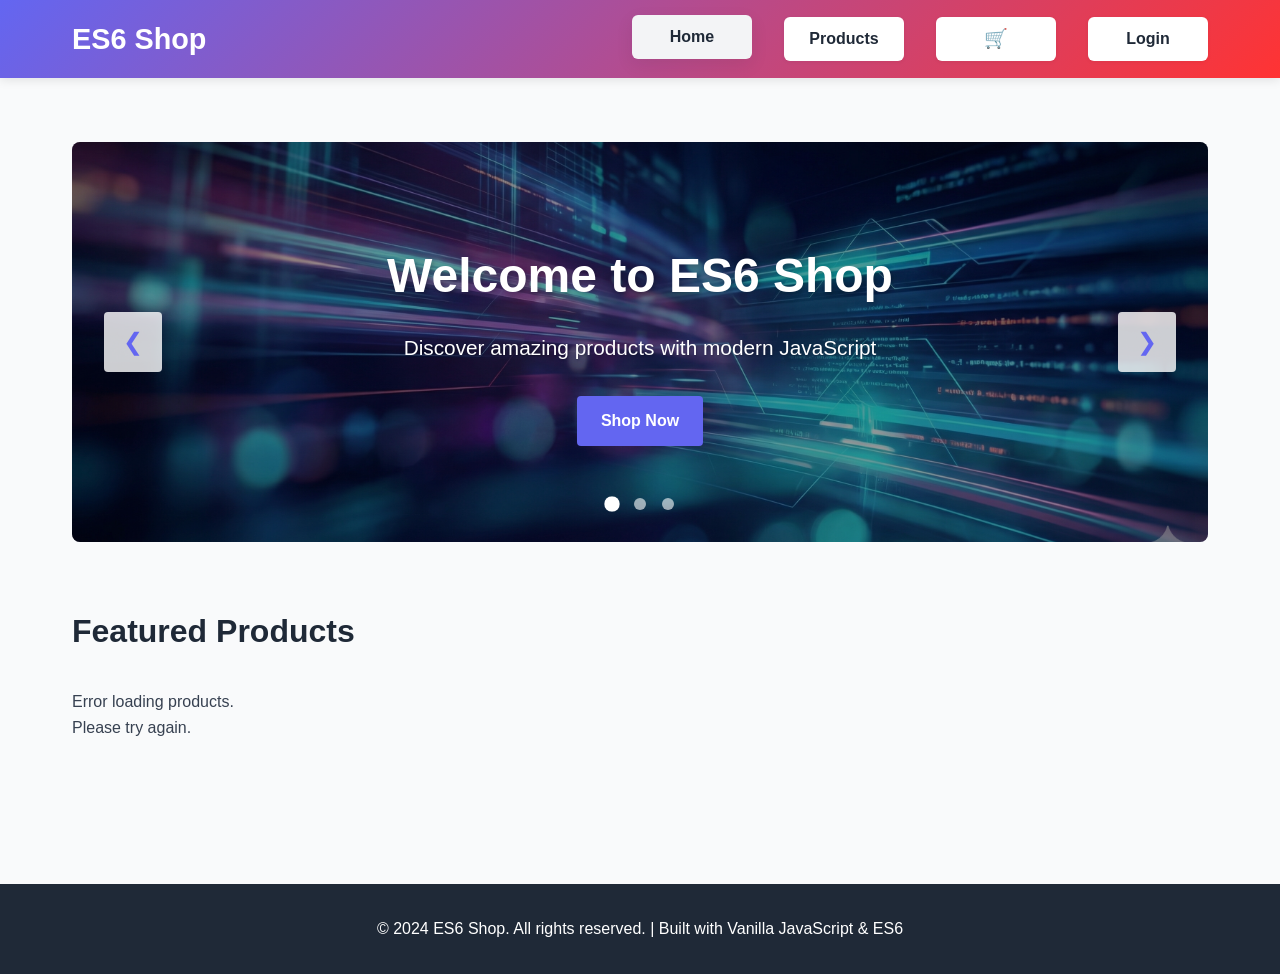
<file: index.html>
<!DOCTYPE html>
<html lang="en">
<head>
    <meta charset="UTF-8">
    <meta name="viewport" content="width=device-width, initial-scale=1.0">
    <title>E-Commerce Store - ES6 Project</title>
    <link rel="stylesheet" href="css/styles.css">
    <link rel="stylesheet" href="css/slider.css">
</head>
<body>
    <nav class="navbar">
        <div class="nav-container">
            <div class="logo">
                <h1>ES6 Shop</h1>
            </div>
            <ul class="nav-menu">
                <li><a href="index.html" class="nav-link active">Home</a></li>
                <li><a href="pages/products.html" class="nav-link">Products</a></li>
                <li><a href="pages/cart.html" class="nav-link">
                    <span class="cart-icon">🛒</span>
                    <span class="cart-count" id="cartCount">0</span>
                </a></li>
                <li id="authLink"><a href="pages/login.html" class="nav-link">Login</a></li>
            </ul>
        </div>
    </nav>

    <main>
        <section class="slider-section">
            <div class="slider-container">
                <div class="slides-wrapper">
                    <div class="slide active" style="background-image: url('assets/1.jpg')">
                        <div class="slide-content">
                            <h2>Welcome to ES6 Shop</h2>
                            <p>Discover amazing products with modern JavaScript</p>
                            <a href="pages/products.html" class="btn btn-primary">Shop Now</a>
                        </div>
                    </div>
                    <div class="slide" style="background-image: url('assets/2.jpg')">
                        <div class="slide-content">
                            <h2>Exclusive Deals</h2>
                            <p>Get up to 50% off on selected items</p>
                            <a href="pages/products.html" class="btn btn-primary">View Offers</a>
                        </div>
                    </div>
                    <div class="slide" style="background-image: url('assets/3.jpg')">
                        <div class="slide-content">
                            <h2>Premium Quality</h2>
                            <p>All products are carefully selected for you</p>
                            <a href="pages/products.html" class="btn btn-primary">Explore</a>
                        </div>
                    </div>
                </div>
                <button class="slider-btn prev" id="prevBtn">❮</button>
                <button class="slider-btn next" id="nextBtn">❯</button>
                <div class="slider-dots" id="sliderDots"></div>
            </div>
        </section>

        <section class="featured-section">
            <h2>Featured Products</h2>
            <div class="products-grid" id="featuredProducts">
                <p>Loading featured products...</p>
            </div>
        </section>
    </main>

    <footer>
        <p>&copy; 2024 ES6 Shop. All rights reserved. | Built with Vanilla JavaScript & ES6</p>
    </footer>

    <script type="module" src="js/app.js"></script>
    <script type="module" src="js/slider.js"></script>
    <script type="module" src="js/navbar.js"></script>
</body>
</html>
</file>
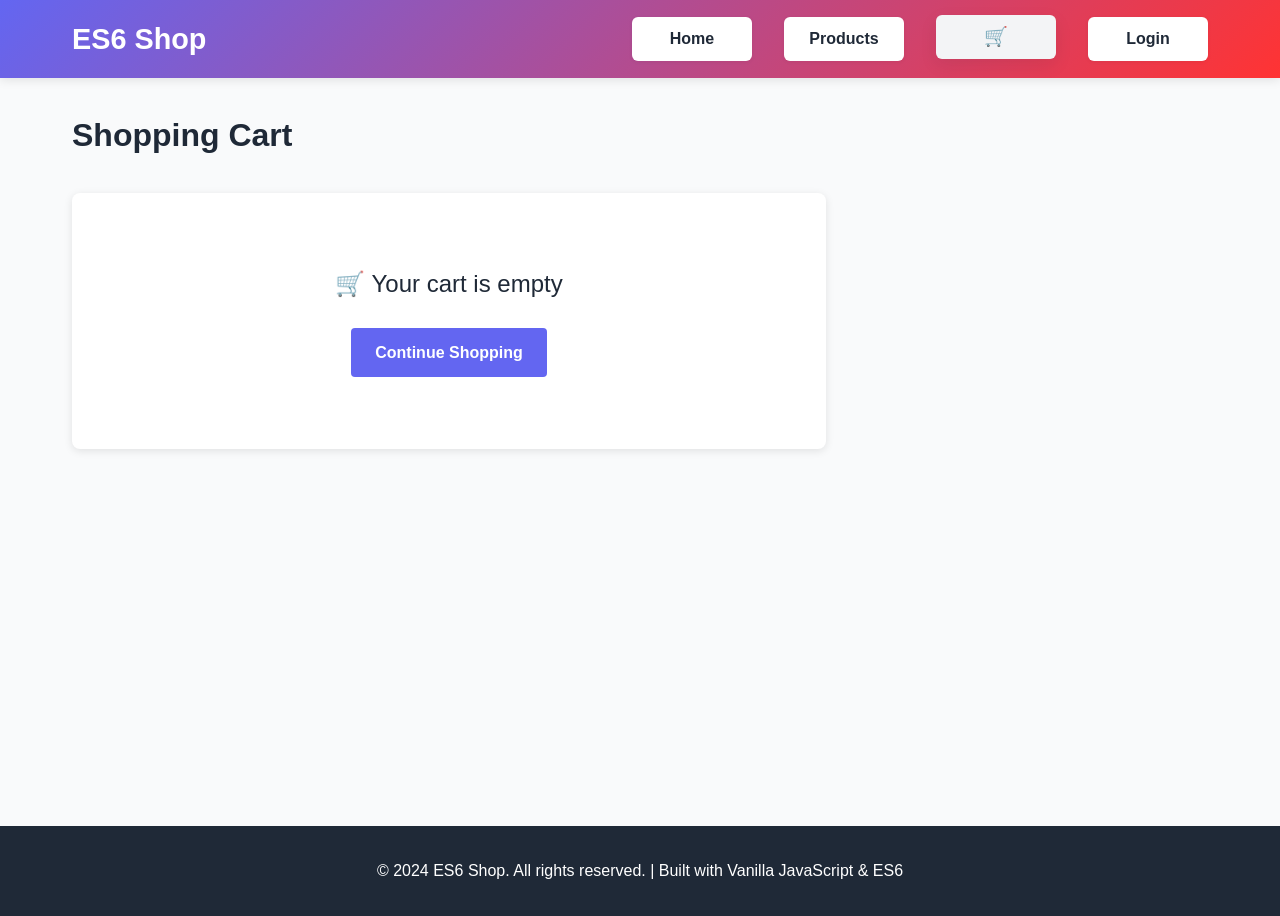
<file: pages/cart.html>
<!DOCTYPE html>
<html lang="en">
<head>
    <meta charset="UTF-8">
    <meta name="viewport" content="width=device-width, initial-scale=1.0">
    <title>Shopping Cart - ES6 Shop</title>
    <link rel="stylesheet" href="../css/styles.css">
    <link rel="stylesheet" href="../css/cart.css">
</head>
<body>
    <nav class="navbar">
        <div class="nav-container">
            <div class="logo">
                <h1> ES6 Shop</h1>
            </div>
            <ul class="nav-menu">
                <li><a href="../index.html" class="nav-link">Home</a></li>
                <li><a href="products.html" class="nav-link">Products</a></li>
                <li><a href="cart.html" class="nav-link active">
                    <span class="cart-icon">🛒</span>
                    <span class="cart-count" id="cartCount">0</span>
                </a></li>
                <li id="authLink"><a href="login.html" class="nav-link">Login</a></li>
            </ul>
        </div>
    </nav>

    <main class="cart-page">
        
        <h1>Shopping Cart</h1>
        <div class="cart-container">
            <div class="cart-content" id="cartContent">
                <div class="empty-cart">
                    <p>🛒 Your cart is empty</p>
                    <a href="products.html" class="btn btn-primary">Continue Shopping</a>
                </div>
            </div>

            <div class="cart-summary" id="cartSummary" style="display: none;">
                <div class="summary-card">
                    <h3>Order Summary</h3>
                    <div class="summary-row">
                        <span>Subtotal:</span>
                        <span id="subtotal">$0.00</span>
                    </div>
                    <div class="summary-row">
                        <span>Tax (10%):</span>
                        <span id="tax">$0.00</span>
                    </div>
                    <div class="summary-row">
                        <span>Shipping:</span>
                        <span id="shipping">$0.00</span>
                    </div>
                    <div class="summary-row total">
                        <span>Total:</span>
                        <span id="total">$0.00</span>
                    </div>
                    <button id="buyNowBtn" class="btn btn-primary btn-block">Buy Now</button>
                    <a href="products.html" class="btn btn-secondary btn-block">Continue Shopping</a>
                </div>
            </div>
        </div>
    </main>

    <footer>
        <p>&copy; 2024 ES6 Shop. All rights reserved. | Built with Vanilla JavaScript & ES6</p>
    </footer>

    <script type="module" src="../js/cart.js"></script>
    <script type="module" src="../js/navbar.js"></script>
</body>
</html>
</file>
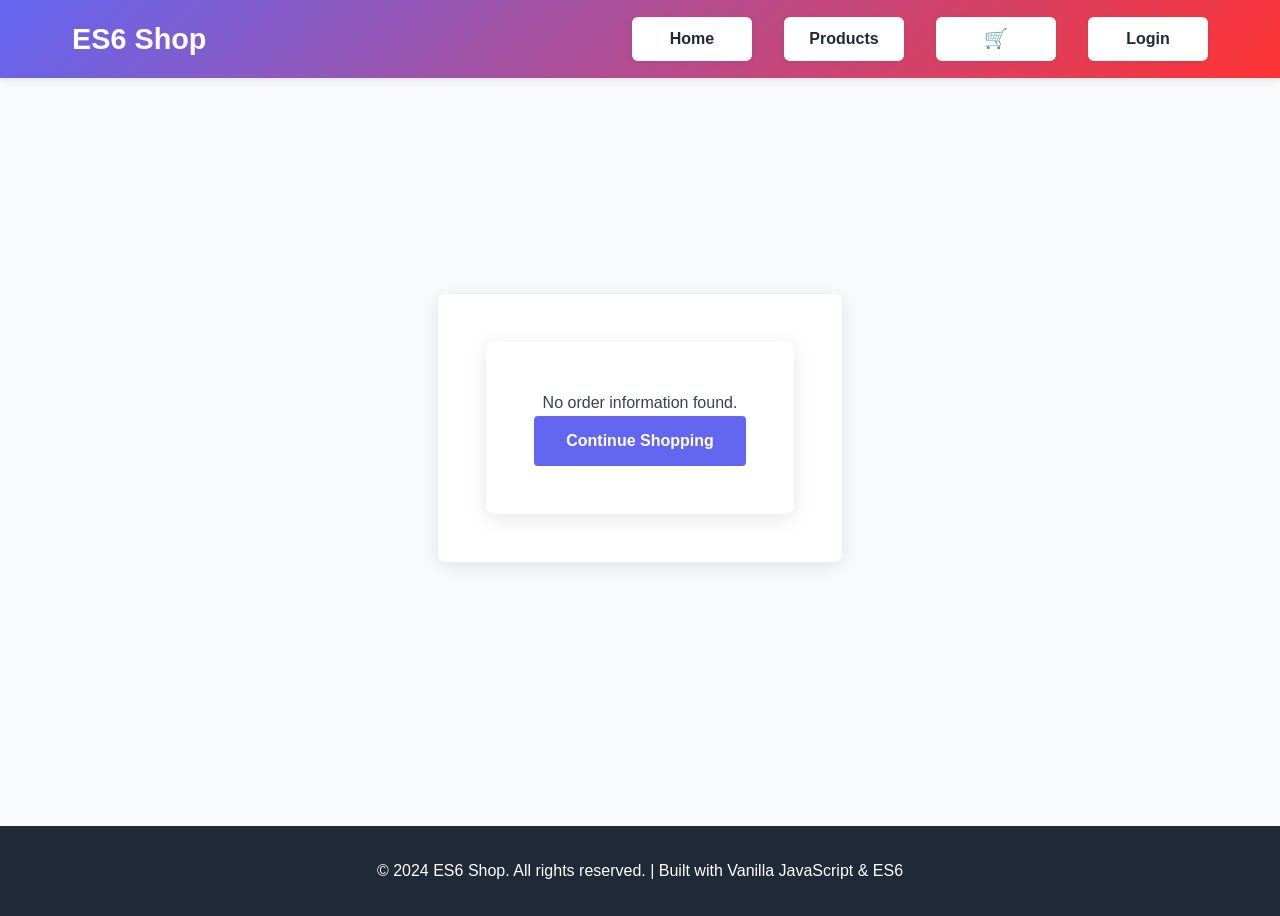
<file: pages/checkout-success.html>
<!DOCTYPE html>
<html lang="en">
<head>
    <meta charset="UTF-8">
    <meta name="viewport" content="width=device-width, initial-scale=1.0">
    <title>Order Success - ES6 Shop</title>
    <link rel="stylesheet" href="../css/styles.css">
    <link rel="stylesheet" href="../css/success.css">
</head>
<body>
    <nav class="navbar">
        <div class="nav-container">
            <div class="logo">
                <h1> ES6 Shop</h1>
            </div>
            <ul class="nav-menu">
                <li><a href="../index.html" class="nav-link">Home</a></li>
                <li><a href="products.html" class="nav-link">Products</a></li>
                <li><a href="cart.html" class="nav-link">
                    <span class="cart-icon">🛒</span>
                    <span class="cart-count" id="cartCount">0</span>
                </a></li>
                <li id="authLink"><a href="login.html" class="nav-link">Login</a></li>
            </ul>
        </div>
    </nav>

    <main class="success-page">
        <div class="success-container" id="successContainer">
        </div>
    </main>

    <footer>
        <p>&copy; 2024 ES6 Shop. All rights reserved. | Built with Vanilla JavaScript & ES6</p>
    </footer>

    <script type="module" src="../js/success.js"></script>
    <script type="module" src="../js/navbar.js"></script>
</body>
</html>
</file>
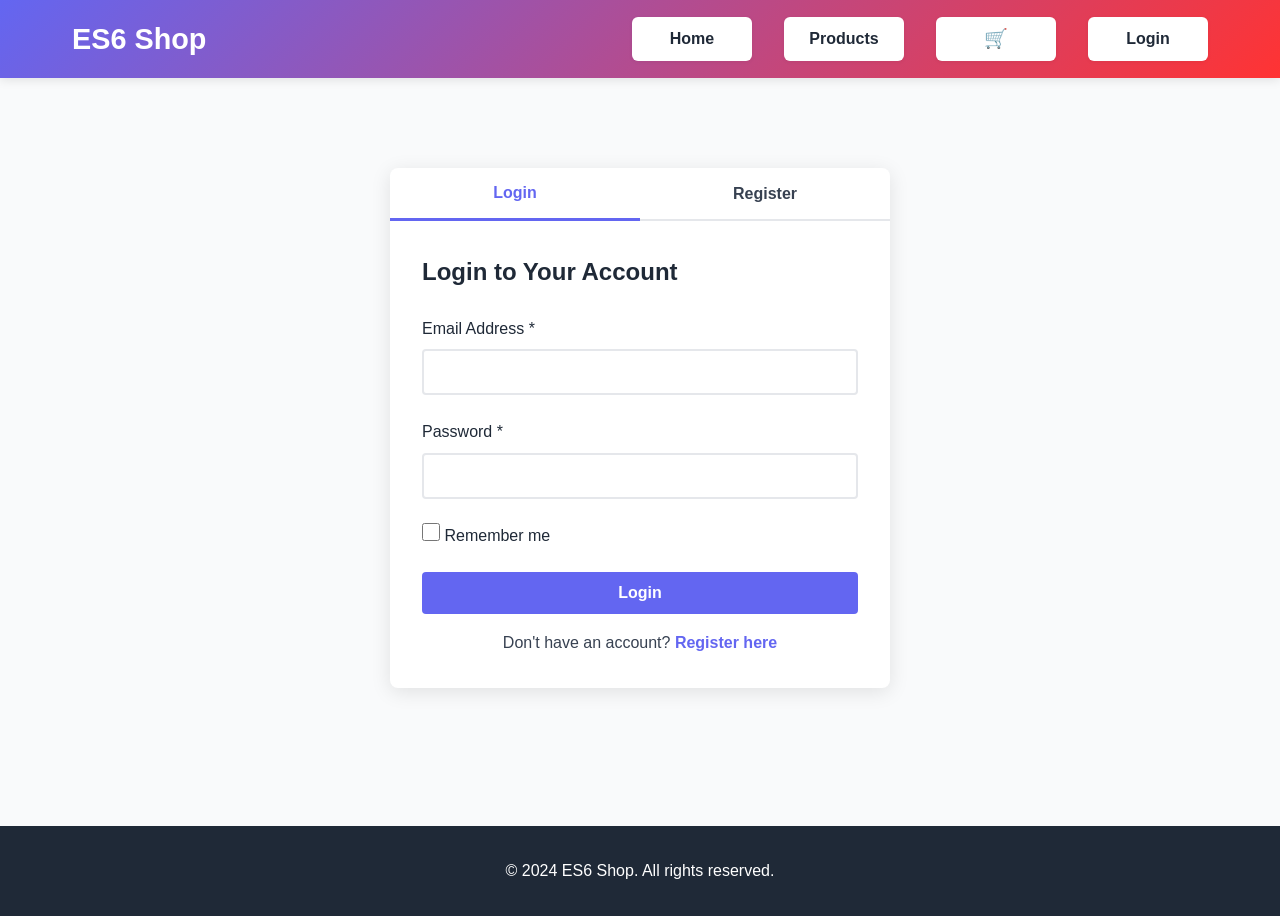
<file: pages/login.html>
<!DOCTYPE html>
<html lang="en">
<head>
    <meta charset="UTF-8">
    <meta name="viewport" content="width=device-width, initial-scale=1.0">
    <title>Login - ES6 Shop</title>
    <link rel="stylesheet" href="../css/styles.css">
    <link rel="stylesheet" href="../css/forms.css">
</head>
<body>
    <nav class="navbar">
        <div class="nav-container">
            <div class="logo">
                <h1> ES6 Shop</h1>
            </div>
            <ul class="nav-menu">
                <li><a href="../index.html" class="nav-link">Home</a></li>
                <li><a href="products.html" class="nav-link">Products</a></li>
                <li><a href="cart.html" class="nav-link">
                    <span class="cart-icon">🛒</span>
                    <span class="cart-count" id="cartCount">0</span>
                </a></li>
                <li id="authLink"><a href="login.html" class="nav-link active">Login</a></li>
            </ul>
        </div>
    </nav>

    <main class="auth-container">
        <div class="auth-wrapper">
            <div class="form-container">
                <div class="form-toggle">
                    <button class="toggle-btn active" id="loginToggle">Login</button>
                    <button class="toggle-btn" id="registerToggle">Register</button>
                </div>

                <form id="loginForm" class="auth-form active">
                    <h2>Login to Your Account</h2>
                    
                    <div class="form-group">
                        <label for="loginEmail">Email Address *</label>
                        <input type="email" id="loginEmail" name="email" required>
                        <span class="error-message" id="loginEmailError"></span>
                    </div>

                    <div class="form-group">
                        <label for="loginPassword">Password *</label>
                        <input type="password" id="loginPassword" name="password" required>
                        <span class="error-message" id="loginPasswordError"></span>
                    </div>

                    <div class="form-group">
                        <label class="remember-me">
                            <input type="checkbox" id="rememberMe" name="rememberMe">
                            Remember me
                        </label>
                    </div>

                    <button type="submit" class="btn btn-primary btn-block">Login</button>
                    <p class="form-text">Don't have an account? <a href="#" onclick="toggleForms(event)">Register here</a></p>
                </form>

                <form id="registerForm" class="auth-form">
                    <h2>Create New Account</h2>
                    
                    <div class="form-group">
                        <label for="registerName">Full Name *</label>
                        <input type="text" id="registerName" name="fullName" required>
                        <span class="error-message" id="registerNameError"></span>
                    </div>

                    <div class="form-group">
                        <label for="registerEmail">Email Address *</label>
                        <input type="email" id="registerEmail" name="email" required>
                        <span class="error-message" id="registerEmailError"></span>
                    </div>

                    <div class="form-group">
                        <label for="registerPassword">Password *</label>
                        <input type="password" id="registerPassword" name="password" required>
                        <span class="error-message" id="registerPasswordError"></span>
                        <small>Password must be at least 8 characters with uppercase, lowercase, and numbers</small>
                    </div>

                    <div class="form-group">
                        <label for="registerConfirmPassword">Confirm Password *</label>
                        <input type="password" id="registerConfirmPassword" name="confirmPassword" required>
                        <span class="error-message" id="registerConfirmPasswordError"></span>
                    </div>

                    <div class="form-group">
                        <label class="checkbox-label">
                            <input type="checkbox" id="agreeTerms" name="agreeTerms" required>
                            I agree to the Terms and Conditions
                        </label>
                        <span class="error-message" id="registerTermsError"></span>
                    </div>

                    <button type="submit" class="btn btn-primary btn-block">Register</button>
                    <p class="form-text">Already have an account? <a href="#" onclick="toggleForms(event)">Login here</a></p>
                </form>
            </div>

            <div class="success-message" id="successMessage" style="display: none;">
                <h3>✓ Success!</h3>
                <p id="successText"></p>
            </div>
        </div>
    </main>

    <footer>
        <p>&copy; 2024 ES6 Shop. All rights reserved.</p>
    </footer>

    <script type="module" src="../js/auth.js"></script>
    <script type="module" src="../js/navbar.js"></script>
    <script src="../js/forms.js"></script>
</body>
</html>
</file>
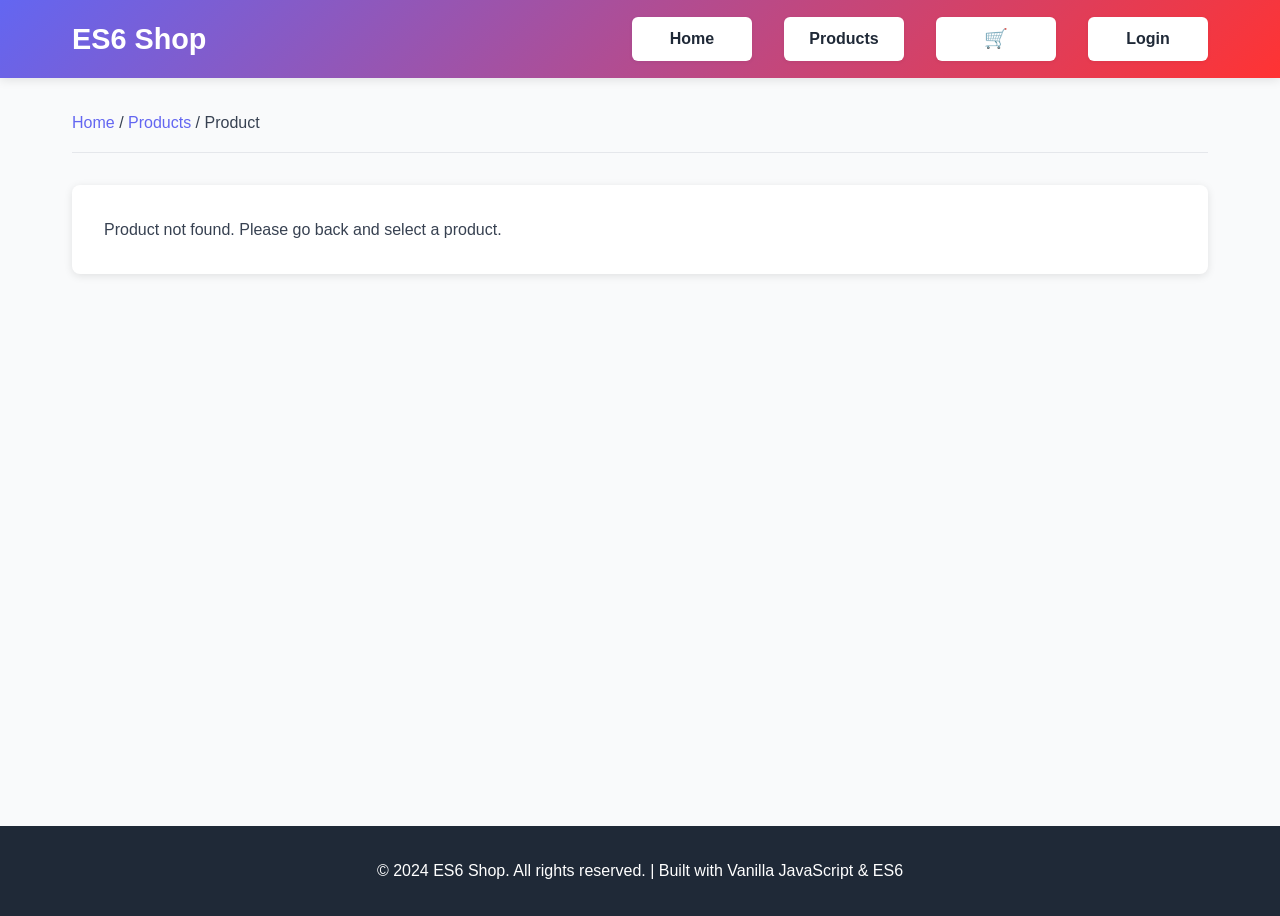
<file: pages/product-details.html>
<!DOCTYPE html>
<html lang="en">
<head>
    <meta charset="UTF-8">
    <meta name="viewport" content="width=device-width, initial-scale=1.0">
    <title>Product Details - ES6 Shop</title>
    <link rel="stylesheet" href="../css/styles.css">
    <link rel="stylesheet" href="../css/product-details.css">
</head>
<body>
    <nav class="navbar">
        <div class="nav-container">
            <div class="logo">
                <h1> ES6 Shop</h1>
            </div>
            <ul class="nav-menu">
                <li><a href="../index.html" class="nav-link">Home</a></li>
                <li><a href="products.html" class="nav-link">Products</a></li>
                <li><a href="cart.html" class="nav-link">
                    <span class="cart-icon">🛒</span>
                    <span class="cart-count" id="cartCount">0</span>
                </a></li>
                <li id="authLink"><a href="login.html" class="nav-link">Login</a></li>
            </ul>
        </div>
    </nav>

    <main class="product-details-page">
        <div class="breadcrumb">
            <a href="../index.html">Home</a> / <a href="products.html">Products</a> / <span id="productName">Product</span>
        </div>

        <div class="product-details-container" id="productDetailsContainer">
            <p class="loading">Loading product details...</p>
        </div>
    </main>

    <footer>
        <p>&copy; 2024 ES6 Shop. All rights reserved. | Built with Vanilla JavaScript & ES6</p>
    </footer>

    <script type="module" src="../js/product-details.js"></script>
    <script type="module" src="../js/navbar.js"></script>
</body>
</html>
</file>
<file: css/styles.css>
* {
    margin: 0;
    padding: 0;
    box-sizing: border-box;
}

:root {
    
    --primary-color: #6366f1;
    --secondary-color: #ff3333;
    --success-color: #10b981;
    --danger-color: #ef4444;
    --warning-color: #f59e0b;
    --dark-color: #1f2937;
    --light-color: #f9fafb;
    --border-color: #e5e7eb;
    --text-color: #374151;
    --transition: all 0.3s ease;
}

html {
    scroll-behavior: smooth;
}

body {
    font-family: 'Segoe UI', Tahoma, Geneva, Verdana, sans-serif;
    background-color: var(--light-color);
    color: var(--text-color);
    line-height: 1.6;
}

/* Navbar Styles */
.navbar {
    background: linear-gradient(135deg, var(--primary-color), var(--secondary-color));
    color: white;
    padding: 1rem 0;
    position: sticky;
    top: 0;
    z-index: 1000;
    box-shadow: 0 2px 10px rgba(0, 0, 0, 0.1);
}

.nav-container {
    max-width: 1200px;
    margin: 0 auto;
    padding: 0 2rem;
    display: flex;
    justify-content: space-between;
    align-items: center;
}

.logo h1 {
    font-size: 1.8rem;
    font-weight: 700;
}

.nav-menu {
    display: flex;
    list-style: none;
    gap: 2rem;
    align-items: center;
}

.nav-link {
    text-decoration: none;
    transition: var(--transition);
    position: relative;
    display: flex;
    align-items: center;
    justify-content: center;
    gap: 0.5rem;
    height: 44px;
    min-width: 120px;
    padding: 0 1rem;
    border-radius: 6px;
    background-color: white;
    color: var(--dark-color);
    box-shadow: 0 1px 4px rgba(16, 24, 40, 0.06);
    font-weight: 600;
}

.nav-link:hover,
.nav-link.active {
    background-color: #f3f4f6;
    transform: translateY(-2px);
    box-shadow: 0 6px 18px rgba(16, 24, 40, 0.08);
}

.cart-icon {
    font-size: 1.2rem;
    color: var(--dark-color);
    display: inline-block;
}

.cart-count {
    background-color: var(--danger-color);
    color: white;
    border-radius: 50%;
    padding: 0.2rem 0.5rem;
    font-size: 0.8rem;
    font-weight: bold;
    min-width: 24px;
    text-align: center;
}

/* Main Content */
main {
    min-height: calc(100vh - 200px);
    max-width: 1200px;
    margin: 0 auto;
    padding: 2rem;
}

/* Buttons */
.btn {
    padding: 0.75rem 1.5rem;
    border: none;
    border-radius: 4px;
    cursor: pointer;
    font-size: 1rem;
    transition: var(--transition);
    text-decoration: none;
    display: inline-block;
    text-align: center;
    font-weight: 600;
}

.btn-primary {
    background-color: var(--primary-color);
    color: white;
}

.btn-primary:hover {
    background-color: #4f46e5;
    transform: translateY(-2px);
    box-shadow: 0 4px 12px rgba(99, 102, 241, 0.3);
}

.btn-secondary {
    background-color: var(--dark-color);
    color: white;
}

.btn-secondary:hover {
    background-color: #111827;
}

.btn-danger {
    background-color: var(--danger-color);
    color: white;
}

.btn-danger:hover {
    background-color: #dc2626;
}

.btn-block {
    width: 100%;
    display: block;
    margin-top: 1rem;
}

.btn-small {
    padding: 0.5rem 1rem;
    font-size: 0.9rem;
}

.btn-icon {
    padding: 0.5rem;
    width: 40px;
    height: 40px;
    display: flex;
    align-items: center;
    justify-content: center;
    font-size: 1.2rem;
}

/* Forms */
.form-group {
    margin-bottom: 1.5rem;
}

label {
    display: block;
    margin-bottom: 0.5rem;
    font-weight: 500;
    color: var(--dark-color);
}

input[type="text"],
input[type="email"],
input[type="password"],
input[type="number"],
select,
textarea {
    width: 100%;
    padding: 0.75rem;
    border: 2px solid var(--border-color);
    border-radius: 4px;
    font-size: 1rem;
    transition: var(--transition);
    font-family: inherit;
}

input[type="text"]:focus,
input[type="email"]:focus,
input[type="password"]:focus,
input[type="number"]:focus,
select:focus,
textarea:focus {
    outline: none;
    border-color: var(--primary-color);
    box-shadow: 0 0 0 3px rgba(99, 102, 241, 0.1);
}

.error-message {
    color: var(--danger-color);
    font-size: 0.875rem;
    margin-top: 0.25rem;
    display: none;
}

.error-message.show {
    display: block;
}

input.error,
select.error {
    border-color: var(--danger-color);
}

/* Footer */
footer {
    background-color: var(--dark-color);
    color: white;
    text-align: center;
    padding: 2rem;
    margin-top: 3rem;
}

/* Grid Layouts */
.grid-2 {
    display: grid;
    grid-template-columns: repeat(auto-fit, minmax(300px, 1fr));
    gap: 2rem;
}

.grid-3 {
    display: grid;
    grid-template-columns: repeat(auto-fit, minmax(250px, 1fr));
    gap: 2rem;
}

.grid-4 {
    display: grid;
    grid-template-columns: repeat(auto-fit, minmax(200px, 1fr));
    gap: 2rem;
}

/* Cards */
.card {
    background: white;
    border-radius: 8px;
    padding: 1.5rem;
    box-shadow: 0 2px 8px rgba(0, 0, 0, 0.1);
    transition: var(--transition);
}

.card:hover {
    box-shadow: 0 8px 16px rgba(0, 0, 0, 0.15);
    transform: translateY(-4px);
}

/* Loading & Empty States */
.loading {
    text-align: center;
    color: var(--text-color);
    padding: 2rem;
}

.no-products {
    text-align: center;
    padding: 3rem;
    color: var(--text-color);
}

/* Responsive */
@media (max-width: 768px) {
    .nav-menu {
        gap: 1rem;
    }

    .nav-link {
        min-width: 90px;
        height: 40px;
        padding: 0 0.75rem;
    }

    main {
        padding: 1rem;
    }

    .grid-2,
    .grid-3,
    .grid-4 {
        grid-template-columns: repeat(auto-fit, minmax(150px, 1fr));
        gap: 1rem;
    }
}

@media (max-width: 480px) {
    .nav-container {
        flex-direction: column;
        gap: 1rem;
    }

    .nav-menu {
        flex-direction: column;
        width: 100%;
    }

    .nav-link {
        width: 100%;
        min-width: 0;
        justify-content: flex-start;
        padding-left: 1rem;
    }

    .logo h1 {
        font-size: 1.3rem;
    }
}
</file>
<file: css/slider.css>
/* Slider Styles */
.slider-section {
    margin: 2rem 0;
    border-radius: 8px;
    overflow: hidden;
}

.slider-container {
    position: relative;
    width: 100%;
    height: 400px;
    background: var(--light-color);
}

.slides-wrapper {
    position: relative;
    width: 100%;
    height: 100%;
    overflow: hidden;
}

.slide {
    position: absolute;
    width: 100%;
    height: 100%;
    opacity: 0;
    transition: opacity 0.6s ease-in-out;
    display: flex;
    align-items: center;
    justify-content: center;
    background-size: cover;
    background-position: center;
    background-repeat: no-repeat;
}

.slide.active {
    opacity: 1;
    z-index: 10;
}

.slide-content {
    text-align: center;
    color: white;
    width: 100%;
    height: 100%;
    display: flex;
    flex-direction: column;
    justify-content: center;
    align-items: center;
    padding: 2rem;
    background: rgba(0, 0, 0, 0.4);
}

.slide-content h2 {
    font-size: 3rem;
    margin-bottom: 1rem;
    font-weight: 700;
    text-shadow: 2px 2px 4px rgba(0, 0, 0, 0.2);
}

.slide-content p {
    font-size: 1.3rem;
    margin-bottom: 2rem;
    text-shadow: 1px 1px 2px rgba(0, 0, 0, 0.2);
}

/* Slider Buttons */
.slider-btn {
    position: absolute;
    top: 50%;
    transform: translateY(-50%);
    background-color: rgba(255, 255, 255, 0.8);
    color: var(--primary-color);
    border: none;
    font-size: 1.5rem;
    padding: 1rem 1.2rem;
    cursor: pointer;
    border-radius: 4px;
    z-index: 100;
    transition: var(--transition);
}

.slider-btn:hover {
    background-color: white;
    transform: translateY(-50%) scale(1.1);
}

.slider-btn.prev {
    left: 2rem;
}

.slider-btn.next {
    right: 2rem;
}

/* Slider Dots */
.slider-dots {
    position: absolute;
    bottom: 2rem;
    left: 50%;
    transform: translateX(-50%);
    display: flex;
    gap: 1rem;
    z-index: 100;
}

.dot {
    width: 12px;
    height: 12px;
    border-radius: 50%;
    background-color: rgba(255, 255, 255, 0.6);
    cursor: pointer;
    transition: var(--transition);
    border: 2px solid transparent;
}

.dot.active {
    background-color: white;
    transform: scale(1.3);
}

.dot:hover {
    background-color: rgba(255, 255, 255, 0.9);
}

/* Featured Section */
.featured-section {
    margin: 4rem 0;
}

.featured-section h2 {
    font-size: 2rem;
    margin-bottom: 2rem;
    color: var(--dark-color);
}

.products-grid {
    display: grid;
    grid-template-columns: repeat(auto-fill, minmax(200px, 1fr));
    gap: 1.5rem;
}

.product-card {
    background: white;
    border-radius: 8px;
    overflow: hidden;
    box-shadow: 0 2px 8px rgba(0, 0, 0, 0.1);
    transition: var(--transition);
    cursor: pointer;
    display: flex;
    flex-direction: column;
}

.product-card:hover {
    box-shadow: 0 8px 16px rgba(0, 0, 0, 0.15);
    transform: translateY(-4px);
}

.product-image {
    width: 100%;
    height: 200px;
    object-fit: contain;
    padding: 1rem;
    background-color: var(--light-color);
}

.product-info {
    padding: 1rem;
    flex-grow: 1;
    display: flex;
    flex-direction: column;
}

.product-name {
    font-weight: 600;
    margin-bottom: 0.5rem;
    color: var(--dark-color);
    overflow: hidden;
    text-overflow: ellipsis;
    display: -webkit-box;
    -webkit-line-clamp: 2;
    -webkit-box-orient: vertical;
    min-height: 3rem;
}

.product-category {
    font-size: 0.85rem;
    color: var(--primary-color);
    margin-bottom: 0.5rem;
    text-transform: capitalize;
}

.product-price {
    font-size: 1.3rem;
    font-weight: 700;
    color: var(--primary-color);
    margin-bottom: 0.5rem;
}

.product-rating {
    font-size: 0.9rem;
    color: var(--warning-color);
    margin-bottom: 1rem;
}

.product-actions {
    display: flex;
    gap: 0.5rem;
    margin-top: auto;
}

.btn-view-details {
    flex-grow: 1;
    padding: 0.5rem;
    background-color: var(--secondary-color);
    color: white;
    border: none;
    border-radius: 4px;
    cursor: pointer;
    font-size: 0.85rem;
    transition: var(--transition);
}

.btn-view-details:hover {
    background-color: #7c3aed;
}

.btn-add-cart {
    padding: 0.5rem 1rem;
    background-color: var(--primary-color);
    color: white;
    border: none;
    border-radius: 4px;
    cursor: pointer;
    font-weight: 600;
    transition: var(--transition);
}

.btn-add-cart:hover {
    background-color: #4f46e5;
}

/* Responsive Slider */
@media (max-width: 768px) {
    .slider-container {
        height: 250px;
    }

    .slide-content h2 {
        font-size: 1.8rem;
    }

    .slide-content p {
        font-size: 1rem;
    }

    .slider-btn {
        padding: 0.5rem 0.8rem;
        font-size: 1rem;
    }

    .products-grid {
        grid-template-columns: repeat(auto-fill, minmax(150px, 1fr));
    }
}

@media (max-width: 480px) {
    .slider-container {
        height: 200px;
    }

    .slide-content h2 {
        font-size: 1.3rem;
    }

    .slide-content p {
        font-size: 0.9rem;
    }

    .slider-btn {
        display: none;
    }

    .slider-dots {
        bottom: 1rem;
        gap: 0.5rem;
    }

    .products-grid {
        grid-template-columns: repeat(auto-fill, minmax(120px, 1fr));
        gap: 1rem;
    }
}
</file>
<file: css/cart.css>
/* Cart Page */
.cart-page {
    max-width: 1200px;
    margin: 0 auto;
    padding: 2rem;
}

.cart-page h1 {
    font-size: 2rem;
    margin-bottom: 2rem;
    color: var(--dark-color);
}

.cart-container {
    display: grid;
    grid-template-columns: 1fr 350px;
    gap: 2rem;
}

/* Cart Content */
.cart-content {
    background: white;
    border-radius: 8px;
    padding: 1.5rem;
    box-shadow: 0 2px 8px rgba(0, 0, 0, 0.1);
}

.empty-cart {
    text-align: center;
    padding: 3rem;
    color: var(--text-color);
}

.empty-cart p {
    font-size: 1.5rem;
    margin-bottom: 1.5rem;
    color: var(--dark-color);
}

/* Cart Items */
.cart-items {
    display: flex;
    flex-direction: column;
    gap: 1rem;
}

.cart-item {
    display: grid;
    grid-template-columns: 100px 1fr auto;
    gap: 1.5rem;
    padding: 1rem;
    border: 1px solid var(--border-color);
    border-radius: 8px;
    align-items: center;
    transition: var(--transition);
}

.cart-item:hover {
    box-shadow: 0 4px 12px rgba(0, 0, 0, 0.1);
}

.cart-item-image {
    width: 100px;
    height: 100px;
    background-color: var(--light-color);
    border-radius: 8px;
    display: flex;
    align-items: center;
    justify-content: center;
    overflow: hidden;
}

.cart-item-image img {
    width: 100%;
    height: 100%;
    object-fit: contain;
    padding: 0.5rem;
}

.cart-item-details {
    display: flex;
    flex-direction: column;
    gap: 0.5rem;
}

.cart-item-name {
    font-weight: 600;
    color: var(--dark-color);
    font-size: 1rem;
    line-height: 1.3;
}

.cart-item-category {
    font-size: 0.85rem;
    color: var(--primary-color);
    text-transform: capitalize;
}

.cart-item-price {
    font-size: 1.2rem;
    font-weight: 700;
    color: var(--primary-color);
}

.cart-item-actions {
    display: flex;
    align-items: center;
    gap: 1rem;
}

.quantity-control {
    display: flex;
    align-items: center;
    border: 1px solid var(--border-color);
    border-radius: 4px;
}

.quantity-btn {
    padding: 0.5rem 0.7rem;
    border: none;
    background: none;
    cursor: pointer;
    color: var(--primary-color);
    transition: var(--transition);
}

.quantity-btn:hover {
    background-color: var(--light-color);
}

.quantity-value {
    padding: 0.5rem 0.7rem;
    min-width: 40px;
    text-align: center;
    font-weight: 600;
    border: none;
    background: none;
}

.item-total {
    font-weight: 700;
    color: var(--dark-color);
    min-width: 100px;
    text-align: right;
}

.btn-remove {
    padding: 0.5rem;
    background-color: var(--danger-color);
    color: white;
    border: none;
    border-radius: 4px;
    cursor: pointer;
    transition: var(--transition);
}

.btn-remove:hover {
    background-color: #dc2626;
}

/* Cart Summary */
.cart-summary {
    background: white;
    border-radius: 8px;
    box-shadow: 0 2px 8px rgba(0, 0, 0, 0.1);
}

.summary-card {
    padding: 1.5rem;
}

.summary-card h3 {
    font-size: 1.2rem;
    margin-bottom: 1.5rem;
    color: var(--dark-color);
    padding-bottom: 1rem;
    border-bottom: 1px solid var(--border-color);
}

.summary-row {
    display: flex;
    justify-content: space-between;
    align-items: center;
    padding: 0.8rem 0;
    color: var(--text-color);
    border-bottom: 1px solid var(--border-color);
}

.summary-row.total {
    font-size: 1.2rem;
    font-weight: 700;
    color: var(--primary-color);
    padding: 1rem 0;
    border-top: 2px solid var(--border-color);
    border-bottom: none;
}

.btn-block {
    width: 100%;
    padding: 0.75rem;
    border: none;
    border-radius: 4px;
    font-size: 1rem;
    font-weight: 600;
    cursor: pointer;
    transition: var(--transition);
    margin-top: 1rem;
}

.btn-primary {
    background-color: var(--primary-color);
    color: white;
}

.btn-primary:hover {
    background-color: #4f46e5;
}

.btn-secondary {
    background-color: var(--dark-color);
    color: white;
}

.btn-secondary:hover {
    background-color: #111827;
}

/* Promo Code */
.promo-section {
    padding: 1rem;
    border-top: 1px solid var(--border-color);
    margin-top: 1rem;
}

.promo-input {
    display: flex;
    gap: 0.5rem;
}

.promo-input input {
    flex: 1;
    padding: 0.5rem;
    border: 1px solid var(--border-color);
    border-radius: 4px;
}

.promo-input button {
    padding: 0.5rem 1rem;
    background-color: var(--secondary-color);
    color: white;
    border: none;
    border-radius: 4px;
    cursor: pointer;
    transition: var(--transition);
}

.promo-input button:hover {
    background-color: #7c3aed;
}

/* Responsive */
@media (max-width: 768px) {
    .cart-container {
        grid-template-columns: 1fr;
    }

    .cart-item {
        grid-template-columns: 80px 1fr;
    }

    .cart-item-actions {
        grid-column: 1 / -1;
        justify-content: space-between;
    }

    .item-total {
        min-width: auto;
    }

    .summary-card {
        position: sticky;
        bottom: 0;
    }
}

@media (max-width: 480px) {
    .cart-page {
        padding: 1rem;
    }

    .cart-content {
        padding: 1rem;
    }

    .cart-item {
        grid-template-columns: 70px 1fr;
        gap: 1rem;
    }

    .cart-item-image {
        width: 70px;
        height: 70px;
    }

    .btn-block {
        padding: 0.6rem;
        font-size: 0.9rem;
    }
}
</file>
<file: css/success.css>
/* Success Page */
.success-page {
    display: flex;
    justify-content: center;
    align-items: center;
    min-height: calc(100vh - 200px);
    padding: 2rem;
}

.success-container {
    text-align: center;
    background: white;
    border-radius: 8px;
    padding: 3rem;
    max-width: 600px;
    box-shadow: 0 4px 20px rgba(0, 0, 0, 0.1);
}

.success-icon {
    font-size: 5rem;
    margin-bottom: 1rem;
    animation: pulse 1s ease-in-out infinite;
}

@keyframes pulse {
    0%, 100% {
        transform: scale(1);
    }
    50% {
        transform: scale(1.1);
    }
}

.success-message h2 {
    font-size: 2rem;
    color: var(--success-color);
    margin-bottom: 1rem;
    font-weight: 700;
}

.success-message p {
    color: var(--text-color);
    margin-bottom: 0.5rem;
    font-size: 1.1rem;
}

.order-details {
    background-color: var(--light-color);
    border-radius: 8px;
    padding: 1.5rem;
    margin: 2rem 0;
    text-align: left;
}

.detail-row {
    display: flex;
    justify-content: space-between;
    padding: 0.75rem 0;
    border-bottom: 1px solid var(--border-color);
}

.detail-row:last-child {
    border-bottom: none;
}

.detail-label {
    color: var(--text-color);
    font-weight: 500;
}

.detail-value {
    color: var(--dark-color);
    font-weight: 600;
}

.action-buttons {
    display: flex;
    gap: 1rem;
    margin-top: 2rem;
    justify-content: center;
    flex-wrap: wrap;
}

.btn {
    padding: 0.75rem 2rem;
    border: none;
    border-radius: 4px;
    cursor: pointer;
    font-size: 1rem;
    font-weight: 600;
    transition: var(--transition);
    text-decoration: none;
    display: inline-block;
}

.btn-primary {
    background-color: var(--primary-color);
    color: white;
}

.btn-primary:hover {
    background-color: #4f46e5;
    transform: translateY(-2px);
    box-shadow: 0 4px 12px rgba(99, 102, 241, 0.3);
}

.btn-secondary {
    background-color: var(--dark-color);
    color: white;
}

.btn-secondary:hover {
    background-color: #111827;
}

.shipping-info {
    background: linear-gradient(135deg, rgba(16, 185, 129, 0.1), rgba(16, 185, 129, 0.05));
    border-left: 4px solid var(--success-color);
    padding: 1rem;
    border-radius: 4px;
    margin: 1rem 0;
    text-align: left;
}

.shipping-info h4 {
    color: var(--success-color);
    margin-bottom: 0.5rem;
}

.shipping-info p {
    color: var(--text-color);
    margin: 0;
}

/* Responsive */
@media (max-width: 480px) {
    .success-container {
        padding: 2rem 1.5rem;
    }

    .success-icon {
        font-size: 3rem;
    }

    .success-message h2 {
        font-size: 1.5rem;
    }

    .action-buttons {
        flex-direction: column;
    }

    .btn {
        width: 100%;
    }
}
</file>
<file: css/forms.css>
/* Authentication Container */
.auth-container {
    display: flex;
    justify-content: center;
    align-items: center;
    min-height: calc(100vh - 200px);
    padding: 2rem;
}

.auth-wrapper {
    width: 100%;
    max-width: 500px;
}

/* Form Container */
.form-container {
    background: white;
    border-radius: 8px;
    box-shadow: 0 4px 20px rgba(0, 0, 0, 0.1);
    overflow: hidden;
}

/* Form Toggle */
.form-toggle {
    display: flex;
    border-bottom: 2px solid var(--border-color);
}

.toggle-btn {
    flex: 1;
    padding: 1rem;
    border: none;
    background: transparent;
    cursor: pointer;
    font-size: 1rem;
    font-weight: 600;
    color: var(--text-color);
    transition: var(--transition);
}

.toggle-btn.active {
    color: var(--primary-color);
    border-bottom: 3px solid var(--primary-color);
    margin-bottom: -2px;
}

.toggle-btn:hover {
    color: var(--primary-color);
}

/* Forms */
.auth-form {
    padding: 2rem;
    display: none;
}

.auth-form.active {
    display: block;
    animation: slideIn 0.3s ease;
}

@keyframes slideIn {
    from {
        opacity: 0;
        transform: translateY(10px);
    }
    to {
        opacity: 1;
        transform: translateY(0);
    }
}

.auth-form h2 {
    font-size: 1.5rem;
    margin-bottom: 1.5rem;
    color: var(--dark-color);
}

.form-group {
    margin-bottom: 1.5rem;
}

.form-group label {
    display: block;
    margin-bottom: 0.5rem;
    font-weight: 500;
    color: var(--dark-color);
}

.form-group input {
    width: 100%;
    padding: 0.75rem;
    border: 2px solid var(--border-color);
    border-radius: 4px;
    font-size: 1rem;
    transition: var(--transition);
    font-family: inherit;
}

.form-group input:focus {
    outline: none;
    border-color: var(--primary-color);
    box-shadow: 0 0 0 3px rgba(99, 102, 241, 0.1);
}

.form-group input.error {
    border-color: var(--danger-color);
}

.form-group input.success {
    border-color: var(--success-color);
}

.form-group small {
    display: block;
    margin-top: 0.3rem;
    color: var(--text-color);
    font-size: 0.85rem;
}

.error-message {
    color: var(--danger-color);
    font-size: 0.85rem;
    margin-top: 0.3rem;
    display: none;
}

.error-message.show {
    display: block;
}

/* Checkboxes */
.checkbox-label,
.remember-me {
    display: flex;
    align-items: center;
    gap: 0.5rem;
    cursor: pointer;
    font-weight: normal;
    color: var(--text-color);
}

.checkbox-label input,
.remember-me input {
    width: 18px;
    height: 18px;
    cursor: pointer;
    accent-color: var(--primary-color);
}

/* Buttons */
.btn-block {
    width: 100%;
    padding: 0.75rem;
    background-color: var(--primary-color);
    color: white;
    border: none;
    border-radius: 4px;
    font-size: 1rem;
    font-weight: 600;
    cursor: pointer;
    transition: var(--transition);
    margin-top: 1rem;
}

.btn-block:hover {
    background-color: #4f46e5;
    transform: translateY(-2px);
    box-shadow: 0 4px 12px rgba(99, 102, 241, 0.3);
}

.btn-block:disabled {
    opacity: 0.6;
    cursor: not-allowed;
}

/* Form Text */
.form-text {
    text-align: center;
    color: var(--text-color);
    margin-top: 1rem;
}

.form-text a {
    color: var(--primary-color);
    text-decoration: none;
    font-weight: 600;
    cursor: pointer;
}

.form-text a:hover {
    text-decoration: underline;
}

/* Success Message */
.success-message {
    padding: 2rem;
    text-align: center;
    background: white;
    border-radius: 8px;
    box-shadow: 0 4px 20px rgba(0, 0, 0, 0.1);
}

.success-message h3 {
    color: var(--success-color);
    font-size: 1.8rem;
    margin-bottom: 1rem;
}

.success-message p {
    color: var(--text-color);
    margin-bottom: 1.5rem;
}

/* Responsive */
@media (max-width: 480px) {
    .auth-container {
        padding: 1rem;
    }

    .form-container,
    .success-message {
        padding: 1.5rem;
    }

    .auth-form h2 {
        font-size: 1.2rem;
    }

    .toggle-btn {
        padding: 0.75rem;
        font-size: 0.9rem;
    }
}
</file>
<file: css/product-details.css>
/* Product Details Page */
.product-details-page {
    max-width: 1200px;
    margin: 0 auto;
    padding: 2rem;
}

.breadcrumb {
    margin-bottom: 2rem;
    padding-bottom: 1rem;
    border-bottom: 1px solid var(--border-color);
    color: var(--text-color);
}

.breadcrumb a {
    color: var(--primary-color);
    text-decoration: none;
    transition: var(--transition);
}

.breadcrumb a:hover {
    text-decoration: underline;
}

/* Product Details Container */
.product-details-container {
    background: white;
    border-radius: 8px;
    padding: 2rem;
    box-shadow: 0 2px 8px rgba(0, 0, 0, 0.1);
    margin-bottom: 3rem;
}

.product-details {
    display: grid;
    grid-template-columns: 1fr 1fr;
    gap: 3rem;
}

/* Product Image Section */
.product-image-section {
    display: flex;
    flex-direction: column;
    gap: 1rem;
}

.product-image-main {
    width: 100%;
    height: 400px;
    background-color: var(--light-color);
    border-radius: 8px;
    display: flex;
    align-items: center;
    justify-content: center;
    overflow: hidden;
}

.product-image-main img {
    width: 100%;
    height: 100%;
    object-fit: contain;
    padding: 1rem;
}

/* Product Info Section */
.product-info-section {
    display: flex;
    flex-direction: column;
    gap: 1.5rem;
}

.product-header {
    display: flex;
    flex-direction: column;
    gap: 0.5rem;
}

.product-category-tag {
    display: inline-block;
    background-color: var(--primary-color);
    color: white;
    padding: 0.3rem 0.8rem;
    border-radius: 20px;
    font-size: 0.8rem;
    font-weight: 600;
    width: fit-content;
    text-transform: capitalize;
}

.product-name {
    font-size: 2rem;
    font-weight: 700;
    color: var(--dark-color);
    line-height: 1.2;
}

.product-rating-section {
    display: flex;
    align-items: center;
    gap: 1rem;
}

.product-rating {
    font-size: 1.1rem;
    color: var(--warning-color);
}

.rating-count {
    color: var(--text-color);
    font-size: 0.95rem;
}

.product-price-section {
    padding: 1rem;
    background-color: var(--light-color);
    border-radius: 8px;
}

.product-price {
    font-size: 2.5rem;
    font-weight: 700;
    color: var(--primary-color);
    margin-bottom: 0.5rem;
}

.price-label {
    font-size: 0.9rem;
    color: var(--text-color);
}

.product-stock {
    padding: 0.5rem 1rem;
    border-radius: 4px;
    font-weight: 600;
    width: fit-content;
    margin-top: 0.5rem;
}

.stock-available {
    background-color: rgba(16, 185, 129, 0.2);
    color: var(--success-color);
}

.stock-low {
    background-color: rgba(245, 158, 11, 0.2);
    color: var(--warning-color);
}

.stock-unavailable {
    background-color: rgba(239, 68, 68, 0.2);
    color: var(--danger-color);
}

.product-description {
    line-height: 1.8;
    color: var(--text-color);
}

.product-features {
    list-style: none;
}

.product-features li {
    padding: 0.5rem 0;
    padding-left: 1.5rem;
    position: relative;
}

.product-features li:before {
    content: "✓";
    position: absolute;
    left: 0;
    color: var(--success-color);
    font-weight: bold;
}

.quantity-selector {
    display: flex;
    align-items: center;
    gap: 0.5rem;
    border: 1px solid var(--border-color);
    border-radius: 4px;
    width: fit-content;
}

.quantity-btn {
    padding: 0.5rem 0.8rem;
    border: none;
    background: none;
    cursor: pointer;
    font-size: 1.2rem;
    color: var(--primary-color);
    transition: var(--transition);
}

.quantity-btn:hover {
    background-color: var(--light-color);
}

.quantity-input {
    width: 50px;
    text-align: center;
    border: none;
    padding: 0.5rem;
    font-size: 1rem;
    font-weight: 600;
}

.action-buttons {
    display: flex;
    gap: 1rem;
}

.btn-add-to-cart {
    flex: 1;
    padding: 1rem;
    background-color: var(--primary-color);
    color: white;
    border: none;
    border-radius: 4px;
    font-size: 1rem;
    font-weight: 600;
    cursor: pointer;
    transition: var(--transition);
}

.btn-add-to-cart:hover {
    background-color: #4f46e5;
    transform: translateY(-2px);
    box-shadow: 0 4px 12px rgba(99, 102, 241, 0.3);
}

.btn-buy-now {
    flex: 1;
    padding: 1rem;
    background-color: var(--secondary-color);
    color: white;
    border: none;
    border-radius: 4px;
    font-size: 1rem;
    font-weight: 600;
    cursor: pointer;
    transition: var(--transition);
}

.btn-buy-now:hover {
    background-color: #7c3aed;
}

.btn-wishlist {
    padding: 1rem;
    background-color: white;
    border: 2px solid var(--border-color);
    border-radius: 4px;
    cursor: pointer;
    font-size: 1.2rem;
    transition: var(--transition);
}

.btn-wishlist:hover {
    border-color: var(--danger-color);
    color: var(--danger-color);
}

/* Responsive */
@media (max-width: 768px) {
    .product-details {
        grid-template-columns: 1fr;
        gap: 2rem;
    }

    .product-name {
        font-size: 1.5rem;
    }

    .product-price {
        font-size: 2rem;
    }

    .action-buttons {
        flex-direction: column;
    }

    .product-image-main {
        height: 300px;
    }
}

@media (max-width: 480px) {
    .product-details-page {
        padding: 1rem;
    }

    .product-details-container {
        padding: 1rem;
    }

    .product-name {
        font-size: 1.3rem;
    }

    .product-price {
        font-size: 1.5rem;
    }

    .products-grid {
        grid-template-columns: repeat(2, 1fr);
        gap: 1rem;
    }
}
</file>
